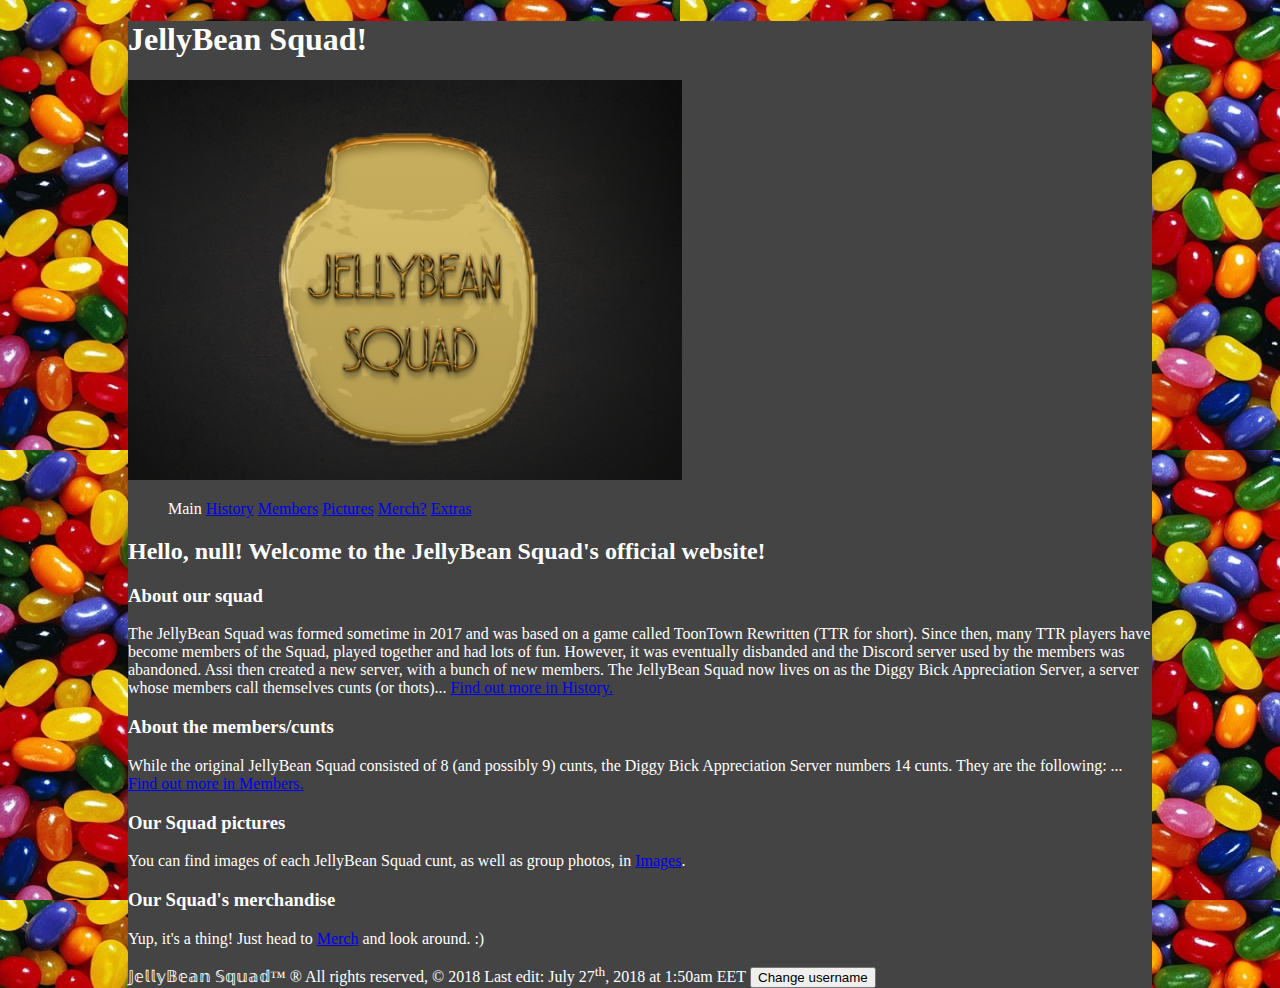
<file: index.html>
<!DOCTYPE html>

<html lang="en-GB">
    <head>
        <meta charset="utf-8">

        <meta name="author" content="A zintle">
        <meta name="description" content="The official JellyBean Squad website... only cunts allowed.">

        <meta property="og:image" content="pics/squad-logo">
        <meta property="og:description" content="this is a joke/assi-gnment">
        <meta property="og:title" content="JellyBean Squad! - Official Website">

        <link rel="shortcut icon" href="squad-icon.png" type="image/x-icon">
        <link rel="stylesheet" href="styles/style.css">

        <title>JellyBean Squad!</title>
    </head>

    <body>
        <header>
            <h1 class="title">JellyBean Squad!</h1>
            <img src="pics/squad-logo.png" 
                 alt="The JellyBean Squad logo: A golden jar with the name of our Squad on it."
                 width="554" height="400">
        </header>

        <nav>
            <ul>
                <li>Main</li>
                <li><a href="history.html">History</a></li>
                <li><a href="members.html">Members</a></li>
                <li><a href="pics.html">Pictures</a></li>
                <li><a href="merch.html">Merch?</a></li>
                <li><a href="extras.html">Extras</a></li>
            </ul>
        </nav>

        <main>
            <h2>Hello, there! Welcome to the JellyBean Squad's official website!</h2>
            
            <h3>About our squad</h3>
            <p>
                The JellyBean Squad was formed sometime in 2017 and was based on a game called 
                ToonTown Rewritten (TTR for short). Since then, many TTR players have become 
                members of the Squad, played together and had lots of fun. However, it was 
                eventually disbanded and the Discord server used by the members was abandoned. 
                Assi then created a new server, with a bunch of new members. The JellyBean Squad 
                now lives on as the Diggy Bick Appreciation Server, a server whose members call 
                themselves cunts (or thots)... 
                <a href="history.html">Find out more in History.</a>
            </p>
            
            <h3>About the members/cunts</h3>
            <p>
                While the original JellyBean Squad consisted of 8 (and possibly 9) cunts, the 
                Diggy Bick Appreciation Server numbers 14 cunts. They are the following: ...  
                <a href="members.html">Find out more in Members.</a> 
            </p>
            
            <h3>Our Squad pictures</h3>
            <p>
                You can find images of each JellyBean Squad cunt, as well as group photos, in 
                <a href="pics.html">Images</a>.
            </p>
            
            <h3>Our Squad's merchandise</h3>
            <p>
                Yup, it's a thing! Just head to <a href="merch.html">Merch</a> and look around. :)
            </p>
        </main>

        <footer>
            <p>&Jopf;&eopf;&lopf;&lopf;&yopf;&Bopf;&eopf;&aopf;&nopf; &Sopf;&qopf;&uopf;&aopf;&dopf;™ &reg; All rights reserved, &copy; 2018</p>
            <p>Last edit: <time datetime="2018-07-27T01:50">July 27<sup>th</sup>, 2018 at 1:50am EET</time></p>
            <button>Change username</button>
        </footer>

        <script src="scripts/main.js"></script>
    </body>
</html>

<!--
    Actual Background: Jellybeans
    Background with text: Black/Dark
    TOP of page: JBS Logo, Name
    BELOW: Navigation Bar  
    MIDDLE: All relevant text/images/info
    BOTTOM: "JellyBean Squad!" in smaller letters - Contact Us! ('cause why not)
    
    FONT:
-->
</file>
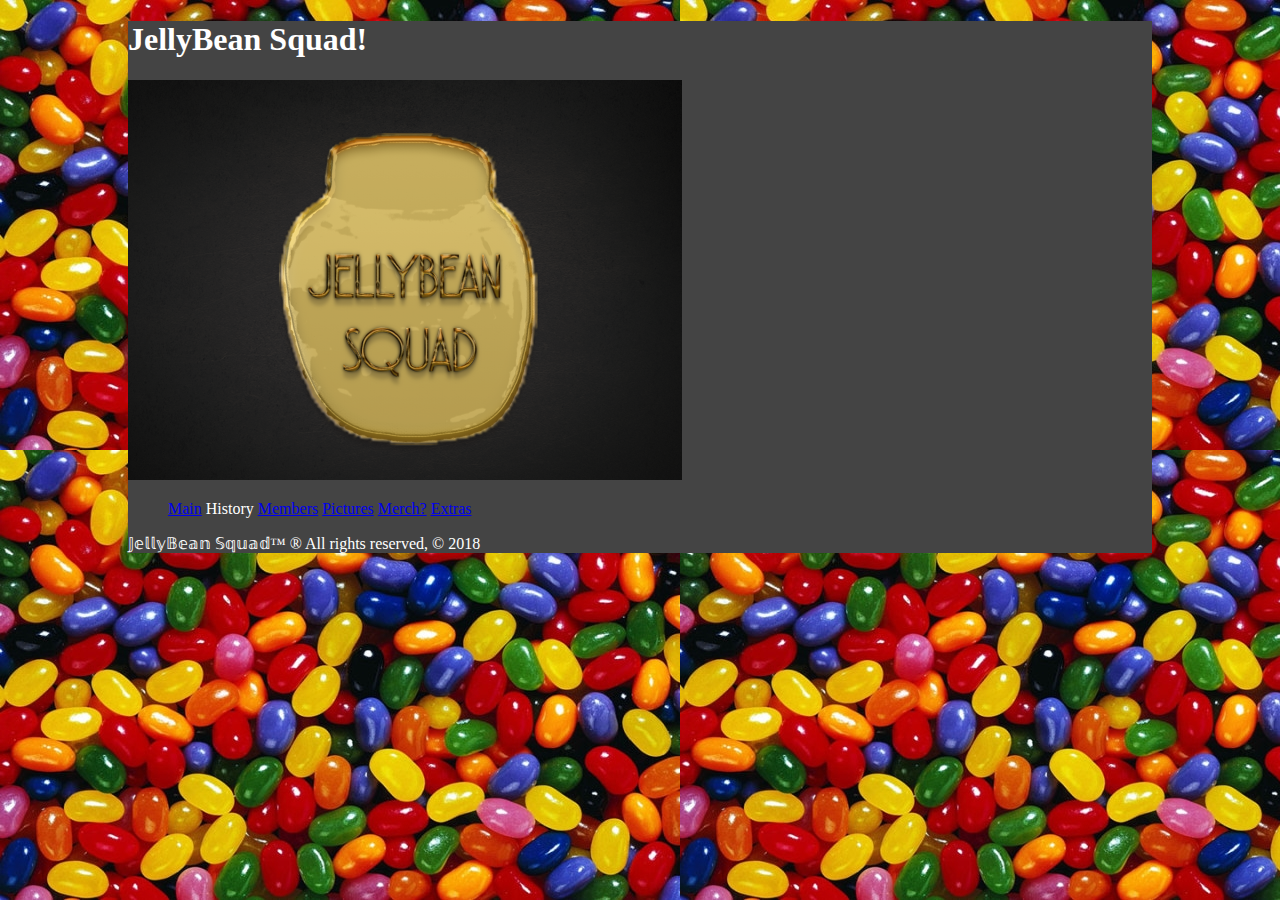
<file: history.html>
<!DOCTYPE html>

<html lang="en-GB">
    <head>
        <meta charset="utf-8">
        <link rel="shortcut icon" href="squad-icon.png" type="image/x-icon">
        <link rel="stylesheet" href="styles/style.css">
        <title>History - JellyBean Squad!</title>
    </head>
    <body>
        <header>
            <h1 class="title">JellyBean Squad!</h1>
            <img src="pics/squad-logo.png" alt="The JellyBean Squad logo: A golden jar with the name of our Squad on it.">                    
        </header>
        
        <nav>
            <ul>
                <li><a href="index.html">Main</a></li>
                <li>History</li>
                <li><a href="members.html">Members</a></li>
                <li><a href="pics.html">Pictures</a></li>
                <li><a href="merch.html">Merch?</a></li>
                <li><a href="extras.html">Extras</a></li>
            </ul>
        </nav>

        <footer>
            <p>&Jopf;&eopf;&lopf;&lopf;&yopf;&Bopf;&eopf;&aopf;&nopf; &Sopf;&qopf;&uopf;&aopf;&dopf;™ &reg; All rights reserved, &copy; 2018</p>
        </footer>
    </body>
</html>
</file>
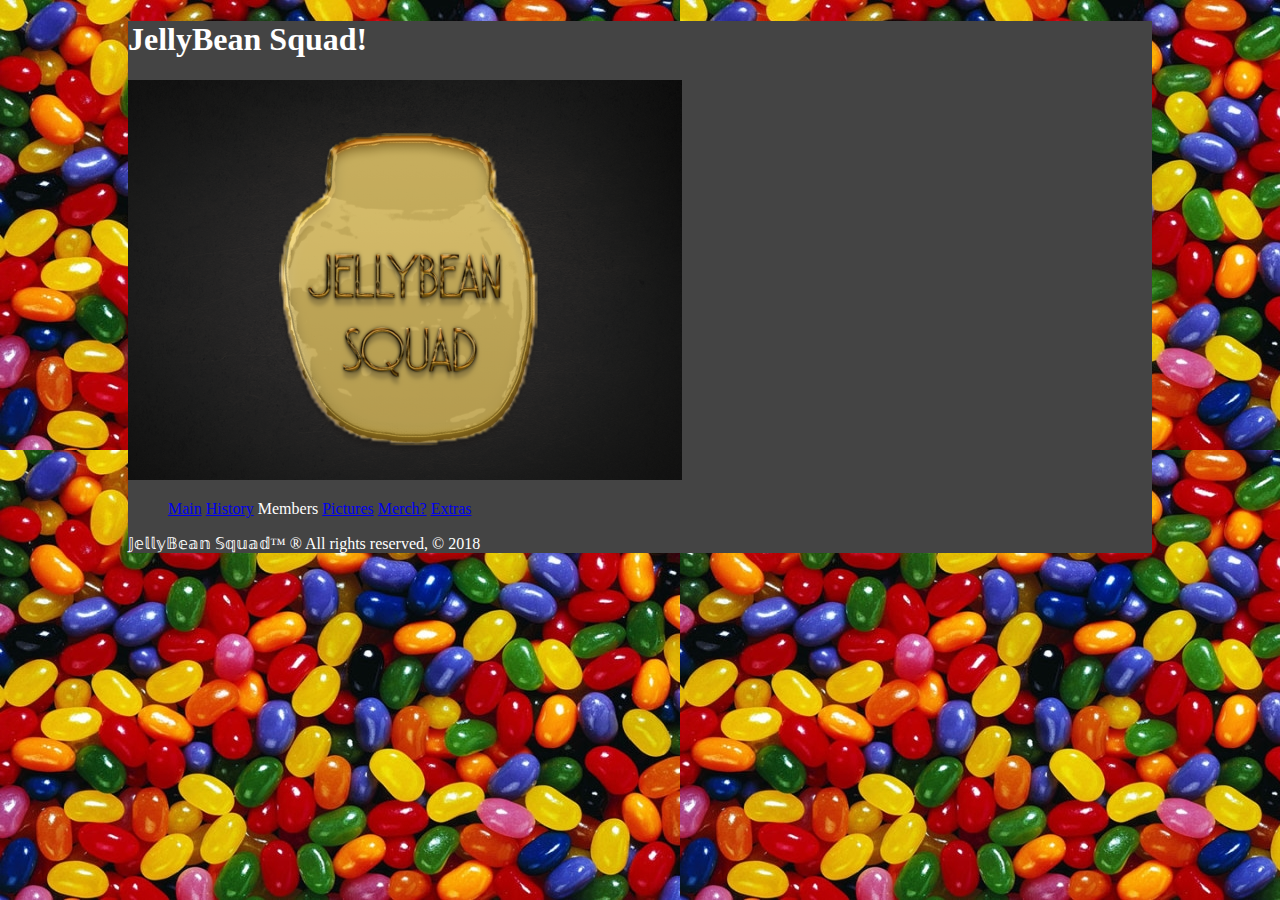
<file: members.html>
<!DOCTYPE html>

<html lang="en-GB">
    <head>
        <meta charset="utf-8">
        <link rel="shortcut icon" href="squad-icon.png" type="image/x-icon">
        <link rel="stylesheet" href="styles/style.css">
        <title>Members - JellyBean Squad!</title>
    </head>
    <body>
        <header>
            <h1 class="title">JellyBean Squad!</h1>
            <img src="pics/squad-logo.png" alt="The JellyBean Squad logo: A golden jar with the name of our Squad on it.">                    
        </header>
                
        <nav>
            <ul>
                <li><a href="index.html">Main</a></li>
                <li><a href="history.html">History</a></li>
                <li>Members</li>
                <li><a href="pics.html">Pictures</a></li>
                <li><a href="merch.html">Merch?</a></li>
                <li><a href="extras.html">Extras</a></li>
            </ul>
        </nav>

        <footer>
            <p>&Jopf;&eopf;&lopf;&lopf;&yopf;&Bopf;&eopf;&aopf;&nopf; &Sopf;&qopf;&uopf;&aopf;&dopf;™ &reg; All rights reserved, &copy; 2018</p>
         </footer>
    </body>
</html>
</file>
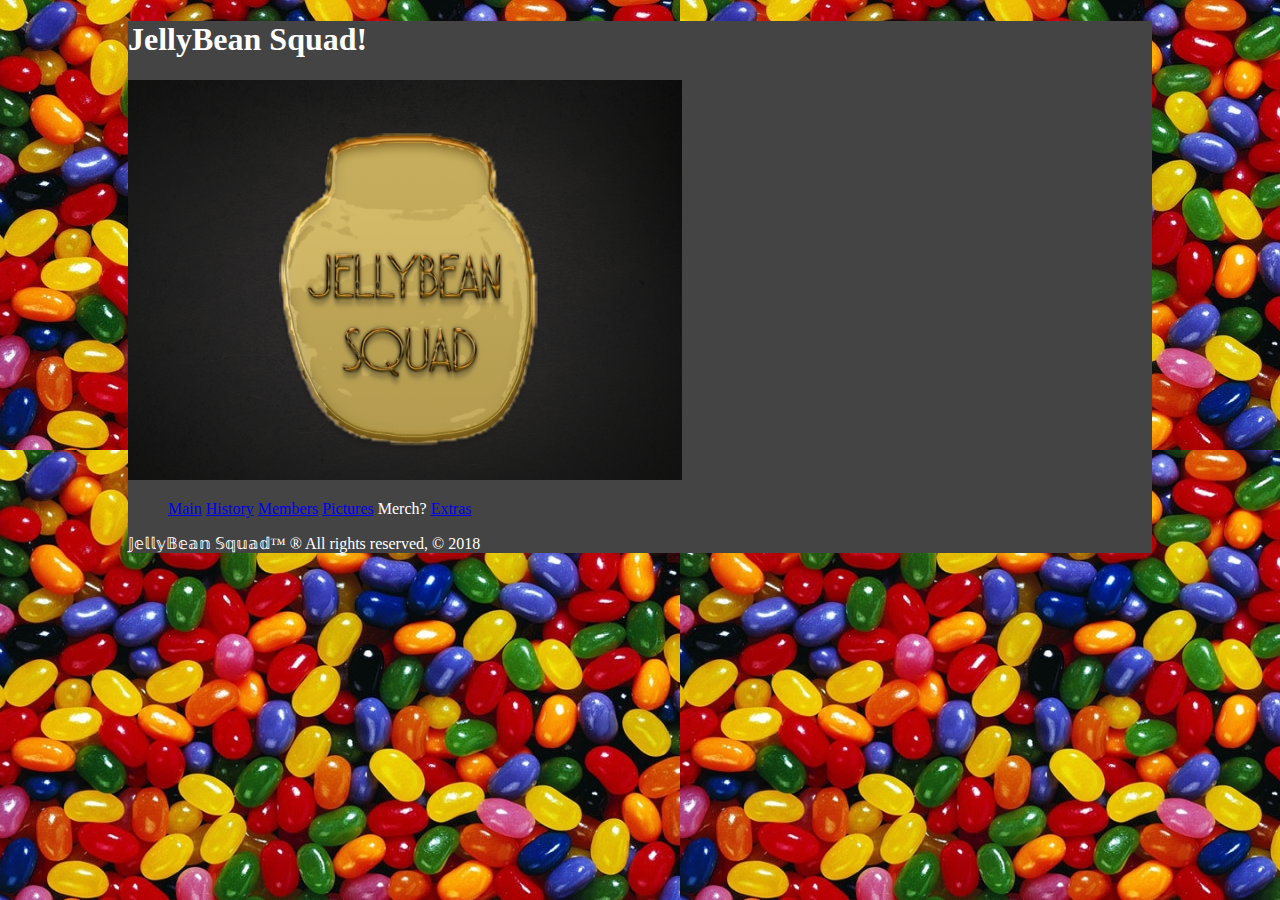
<file: merch.html>
<!DOCTYPE html>

<html lang="en-GB">
    <head>
        <meta charset="utf-8">
        <link rel="shortcut icon" href="squad-icon.png" type="image/x-icon">
        <link rel="stylesheet" href="styles/style.css">
        <title>Merch - JellyBean Squad!</title>
    </head>
    <body>
        <header>
            <h1 class="title">JellyBean Squad!</h1>
            <img src="pics/squad-logo.png" alt="The JellyBean Squad logo: A golden jar with the name of our Squad on it.">        
        </header>
        
        <nav>
            <ul>
                <li><a href="index.html">Main</a></li>
                <li><a href="history.html">History</a></li>
                <li><a href="members.html">Members</a></li>
                <li><a href="pics.html">Pictures</a></li>
                <li>Merch?</li>
                <li><a href="extras.html">Extras</a></li>
            </ul>
        </nav>

        <footer>
            <p>&Jopf;&eopf;&lopf;&lopf;&yopf;&Bopf;&eopf;&aopf;&nopf; &Sopf;&qopf;&uopf;&aopf;&dopf;™ &reg; All rights reserved, &copy; 2018</p>
        </footer>
    </body>
</html>
</file>
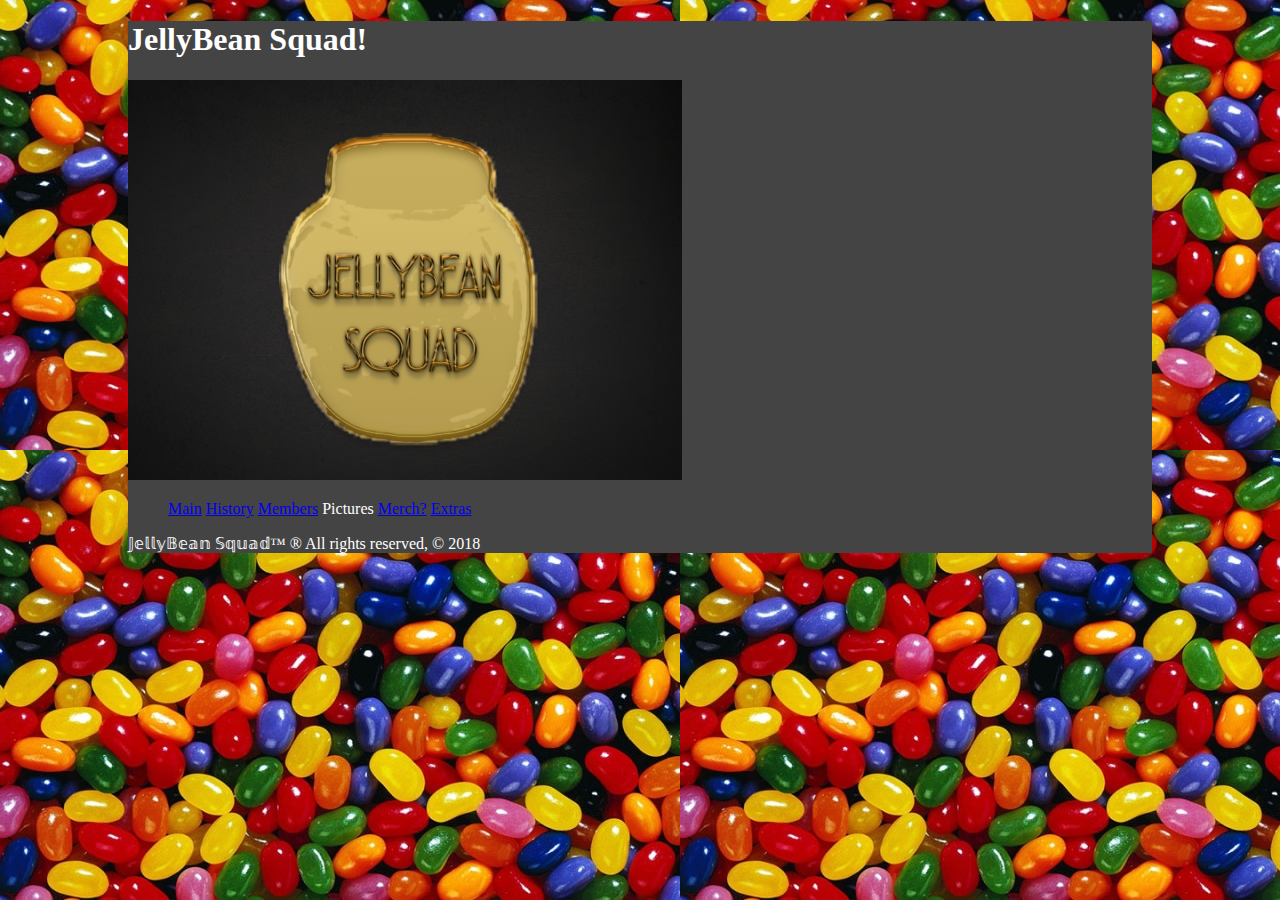
<file: pics.html>
<!DOCTYPE html>

<html lang="en-GB">
    <head>
        <meta charset="utf-8">
        <link rel="shortcut icon" href="squad-icon.png" type="image/x-icon">
        <link rel="stylesheet" href="styles/style.css">
        <title>Pictures - JellyBean Squad!</title>
    </head>
    <body>
        <header>
            <h1 class="title">JellyBean Squad!</h1>
            <img src="pics/squad-logo.png" alt="The JellyBean Squad logo: A golden jar with the name of our Squad on it.">     
        </header>
        
         <nav>
            <ul>
                <li><a href="index.html">Main</a></li>
                <li><a href="history.html">History</a></li>
                <li><a href="members.html">Members</a></li>
                <li>Pictures</li>
                <li><a href="merch.html">Merch?</a></li>
                <li><a href="extras.html">Extras</a></li>
            </ul>
        </nav>

        <footer>
            <p>&Jopf;&eopf;&lopf;&lopf;&yopf;&Bopf;&eopf;&aopf;&nopf; &Sopf;&qopf;&uopf;&aopf;&dopf;™ &reg; All rights reserved, &copy; 2018</p>
        </footer>
    </body>
</html>
</file>
<file: styles/style.css>
html {
    background-image: url("../pics/jellybeans.jpg");
}

body {
    background-color: #444;
    color: #fff;
    width: 80%;
    min-width: 400px;
    margin: 0 auto;
}



nav ul {
    list-style-type: none;
}

nav li {
    display: inline;
}

/* footer */

footer p, footer button {
    display: inline;
}
</file>
